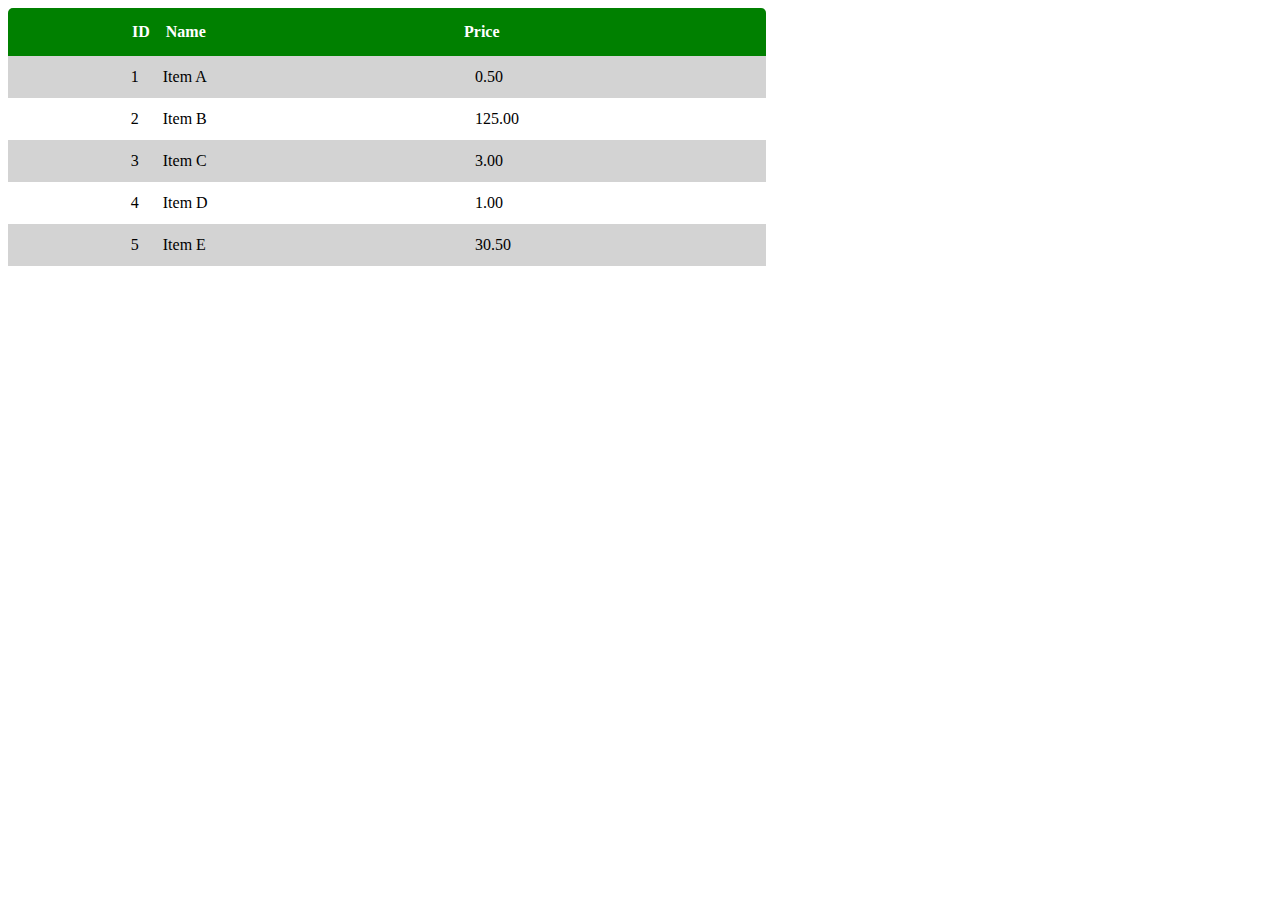
<file: table/index.html>
<!DOCTYPE html>
<html>
<head>
    <meta charset="utf-8" />
    <title>Using a Table</title>
    <meta name="viewport" content="width=device-width, initial-scale=1">
    <link rel="stylesheet" type="text/css" media="screen" href="./style.css" />
</head>
<body>

<table>
	<thead>
		<tr>
			<th>ID</th>
			<th>Name</th>
			<th>Price</th>
		</tr>
	</thead>
	<tbody>
		<!-- row 1 -->
		<tr>
			<td>1</td>
			<td>Item A</td>
			<td>0.50</td>
		</tr>
		<!-- row 2 -->
		<tr>
			<td>2</td>
			<td>Item B</td>
			<td>125.00</td>
		</tr>
		<!-- row 3 -->
		<tr>
			<td>3</td>
			<td>Item C</td>
			<td>3.00</td>
		</tr>
		<!-- row 4 -->
		<tr>
			<td>4</td>
			<td>Item D</td>
			<td>1.00</td>
		</tr>
		<!-- row 5 -->
		<tr>
			<td>5</td>
			<td>Item E</td>
			<td>30.50</td>
		</tr>
	</tbody>
			</table>

</body>
</html>
</file>
<file: table/style.css>
/* Add your CSS Below */
table {
    border-collapse: collapse;
    width: 60%;
}
thead {
    
}
th {
    background-color: green;
    color: white;
}
th:nth-child(1) {
    border-top-left-radius: 5px;
}
th:nth-child(3) {
    border-top-right-radius: 5px;
}
tr:nth-child(1) {
background-color: lightgrey;
}
tr:nth-child(3) {
    background-color: lightgrey;
}
tr:nth-child(5) {
    background-color: lightgrey;
}
th:nth-child(1) {
    text-align: right;
}
th:nth-child(3) {
    text-align: left;
}
td:nth-child(1) {
    text-align: right;
}
th:nth-child(2) {
    text-align: left;
    padding: 15px;
}
td {
    padding: 12px;
}
</file>
